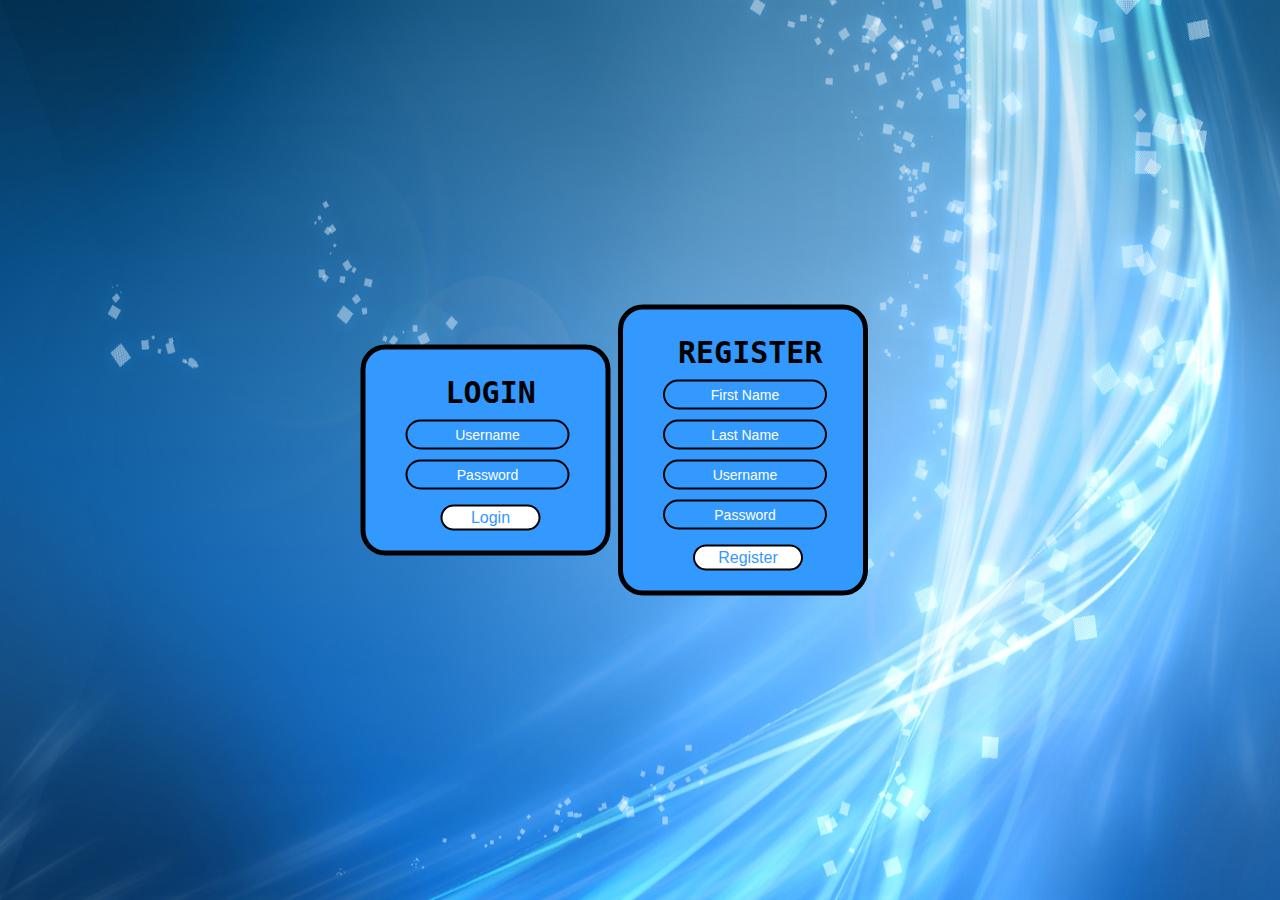
<file: index.html>
<!DOCTYPE html>
<html lang="en">

<head>
    <meta http-equiv="Content-Type" content="text/html;charset=UTF-8">
    <meta name="viewport" content="width=device-width, initial-scale=1.0">
    <meta http-equiv="X-UA-Compatible" content="ie=edge">
    <link rel="stylesheet" href="css/custom.css">
    <!-- include the style -->
    <link rel="stylesheet" href="lib/alertifyjs/css/alertify.min.css" />
    <!-- include a theme -->
    <link rel="stylesheet" href="lib/alertifyjs/css/themes/default.min.css" />

    <title>Login</title>
</head>

<body>
    <!-- Form Login -->
    <div id="div_login">
        <h2>Login</h2>
        <form id="login_form">
            <input id="username" name='username' class="txtbox" type="text" placeholder="Username"><br>
            <input id="password" name='password' class="txtbox" type="password" placeholder="Password"><br>
            <button id="submit_login">Login</button><br>
        </form>
    </div>

    <!-- Form Register -->
    <div id="div_register">
        <h2>Register</h2>
        <form id="register_form">
            <input id="r_firstname" name='r_firstname' class="txtbox" type="text" placeholder="First Name"><br>
            <input id="r_lasname"   name='r_lasname' class="txtbox" type="text" placeholder="Last Name"><br>
            <input id="r_usnamereg" name='r_usnamereg' class="txtbox" type="text" placeholder="Username"><br>
            <input id="r_passwreg"  name='r_passwreg' class="txtbox" type="password" placeholder="Password"><br>
            <button id="submit_register">Register</button>
        </form>
    </div>

    <!-- include the script -->
    <script src="lib/alertifyjs/alertify.min.js"></script>
    <!-- Link JQuery (Don't touch xD) -->
    <script src="http://code.jquery.com/jquery-3.3.1.min.js" integrity="sha256-FgpCb/KJQlLNfOu91ta32o/NMZxltwRo8QtmkMRdAu8="
        crossorigin="anonymous"></script>
    <!-- Link Our app.js -->
    <script src="app.js"></script>
</body>

</html>
</file>
<file: css/custom.css>
body {
    background-image: url("../img/12453.jpg");
    background-repeat: no-repeat;
    background-position: center;
    background-attachment: fixed;
    background-size: 100% 100%;
}

/* LOGIN */
#div_login {    
    background-color: rgb(51, 153, 255);
    width: 200px;
    border: 5px solid black;
    border-radius: 25px;
    padding: 20px;
    margin: 0;
    position: absolute;
    left: 35%;
    top: 50%;
    transform: translate(-35%, -50%);
}

#div_login h2 {
    font-family: monospace;
    font-size: 30px;
    position: relative;
    left: 55px;
    margin: 5px;
    text-transform: uppercase;
}
#login_form {
    font-family: monospace;
    font-size: 14px;
    position: relative;
    left: 15px;
}

#submit_login {
    background-color: white;
    width: 100px;
    border: 2px solid black;
    border-radius: 24px;
    margin-top: 10px;
    padding: 2px 10px;
    position: relative;
    left: 40px;
    text-align: center;
    font-size: 16px;
    color: rgb(51, 153, 255);
}

#submit_login:hover {
    background-color: black;
}

/* REGISTER */
#div_register {
    background-color: rgb(51, 153, 255);
    width: 200px;
    border: 5px solid black;
    border-radius: 25px;
    padding: 20px;
    margin: 0;
    position: absolute;
    left: 60%;
    top: 50%;
    transform: translate(-60%, -50%);
}

#div_register h2 {
    font-family: monospace;
    font-size: 30px;
    position: relative;
    left: 30px;
    margin: 5px;
    text-transform: uppercase;
}

#register_form {
    font-family: monospace;
    font-size: 14px;
    position: relative;
    left: 15px;
}
#submit_register {
    background-color: white;
    width: 110px;
    border: 2px solid black;
    border-radius: 24px;
    margin-top: 10px;
    padding: 2px 10px;
    position: relative;
    left: 35px;
    text-align: center;
    font-size: 16px;
    color: rgb(51, 153, 255);
}

#submit_register:hover {
    background-color: black;
}

/* Class */
.txtbox {
    background: none;
    width: 150px;
    margin: 5px;
    padding: 5px;
    border: 2px solid black;
    border-radius: 24px;
    font-size: 14px;
    color: white;
    text-align: center;
}

::placeholder {
    color: white;
}

.txtbox:focus {
    border: 2px solid white;
}
</file>
<file: lib/alertifyjs/css/alertify.min.css>
/**
 * alertifyjs 1.11.2 http://alertifyjs.com
 * AlertifyJS is a javascript framework for developing pretty browser dialogs and notifications.
 * Copyright 2018 Mohammad Younes <Mohammad@alertifyjs.com> (http://alertifyjs.com) 
 * Licensed under GPL 3 <https://opensource.org/licenses/gpl-3.0>*/
.alertify .ajs-dimmer{position:fixed;z-index:1981;top:0;right:0;bottom:0;left:0;padding:0;margin:0;background-color:#252525;opacity:.5}.alertify .ajs-modal{position:fixed;top:0;right:0;left:0;bottom:0;padding:0;overflow-y:auto;z-index:1981}.alertify .ajs-dialog{position:relative;margin:5% auto;min-height:110px;max-width:500px;padding:24px 24px 0 24px;outline:0;background-color:#fff}.alertify .ajs-dialog.ajs-capture:before{content:'';position:absolute;top:0;right:0;bottom:0;left:0;display:block;z-index:1}.alertify .ajs-reset{position:absolute!important;display:inline!important;width:0!important;height:0!important;opacity:0!important}.alertify .ajs-commands{position:absolute;right:4px;margin:-14px 24px 0 0;z-index:2}.alertify .ajs-commands button{display:none;width:10px;height:10px;margin-left:10px;padding:10px;border:0;background-color:transparent;background-repeat:no-repeat;background-position:center;cursor:pointer}.alertify .ajs-commands button.ajs-close{background-image:url([data-uri])}.alertify .ajs-commands button.ajs-maximize{background-image:url([data-uri])}.alertify .ajs-header{margin:-24px;margin-bottom:0;padding:16px 24px;background-color:#fff}.alertify .ajs-body{min-height:56px}.alertify .ajs-body .ajs-content{padding:16px 24px 16px 16px}.alertify .ajs-footer{padding:4px;margin-left:-24px;margin-right:-24px;min-height:43px;background-color:#fff}.alertify .ajs-footer .ajs-buttons.ajs-primary{text-align:right}.alertify .ajs-footer .ajs-buttons.ajs-primary .ajs-button{margin:4px}.alertify .ajs-footer .ajs-buttons.ajs-auxiliary{float:left;clear:none;text-align:left}.alertify .ajs-footer .ajs-buttons.ajs-auxiliary .ajs-button{margin:4px}.alertify .ajs-footer .ajs-buttons .ajs-button{min-width:88px;min-height:35px}.alertify .ajs-handle{position:absolute;display:none;width:10px;height:10px;right:0;bottom:0;z-index:1;background-image:url([data-uri]);-webkit-transform:scaleX(1);transform:scaleX(1);cursor:se-resize}.alertify.ajs-no-overflow .ajs-body .ajs-content{overflow:hidden!important}.alertify.ajs-no-padding.ajs-maximized .ajs-body .ajs-content{left:0;right:0;padding:0}.alertify.ajs-no-padding:not(.ajs-maximized) .ajs-body{margin-left:-24px;margin-right:-24px}.alertify.ajs-no-padding:not(.ajs-maximized) .ajs-body .ajs-content{padding:0}.alertify.ajs-no-padding.ajs-resizable .ajs-body .ajs-content{left:0;right:0}.alertify.ajs-maximizable .ajs-commands button.ajs-maximize,.alertify.ajs-maximizable .ajs-commands button.ajs-restore{display:inline-block}.alertify.ajs-closable .ajs-commands button.ajs-close{display:inline-block}.alertify.ajs-maximized .ajs-dialog{width:100%!important;height:100%!important;max-width:none!important;margin:0 auto!important;top:0!important;left:0!important}.alertify.ajs-maximized.ajs-modeless .ajs-modal{position:fixed!important;min-height:100%!important;max-height:none!important;margin:0!important}.alertify.ajs-maximized .ajs-commands button.ajs-maximize{background-image:url([data-uri])}.alertify.ajs-maximized .ajs-dialog,.alertify.ajs-resizable .ajs-dialog{padding:0}.alertify.ajs-maximized .ajs-commands,.alertify.ajs-resizable .ajs-commands{margin:14px 24px 0 0}.alertify.ajs-maximized .ajs-header,.alertify.ajs-resizable .ajs-header{position:absolute;top:0;left:0;right:0;margin:0;padding:16px 24px}.alertify.ajs-maximized .ajs-body,.alertify.ajs-resizable .ajs-body{min-height:224px;display:inline-block}.alertify.ajs-maximized .ajs-body .ajs-content,.alertify.ajs-resizable .ajs-body .ajs-content{position:absolute;top:50px;right:24px;bottom:50px;left:24px;overflow:auto}.alertify.ajs-maximized .ajs-footer,.alertify.ajs-resizable .ajs-footer{position:absolute;left:0;right:0;bottom:0;margin:0}.alertify.ajs-resizable:not(.ajs-maximized) .ajs-dialog{min-width:548px}.alertify.ajs-resizable:not(.ajs-maximized) .ajs-handle{display:block}.alertify.ajs-movable:not(.ajs-maximized) .ajs-header{cursor:move}.alertify.ajs-modeless .ajs-dimmer,.alertify.ajs-modeless .ajs-reset{display:none}.alertify.ajs-modeless .ajs-modal{overflow:visible;max-width:none;max-height:0}.alertify.ajs-modeless.ajs-pinnable .ajs-commands button.ajs-pin{display:inline-block;background-image:url([data-uri])}.alertify.ajs-modeless.ajs-unpinned .ajs-modal{position:absolute}.alertify.ajs-modeless.ajs-unpinned .ajs-commands button.ajs-pin{background-image:url([data-uri])}.alertify.ajs-modeless:not(.ajs-unpinned) .ajs-body{max-height:500px;overflow:auto}.alertify.ajs-basic .ajs-header{opacity:0}.alertify.ajs-basic .ajs-footer{visibility:hidden}.alertify.ajs-frameless .ajs-header{position:absolute;top:0;left:0;right:0;min-height:60px;margin:0;padding:0;opacity:0;z-index:1}.alertify.ajs-frameless .ajs-footer{display:none}.alertify.ajs-frameless .ajs-body .ajs-content{position:absolute;top:0;right:0;bottom:0;left:0}.alertify.ajs-frameless:not(.ajs-resizable) .ajs-dialog{padding-top:0}.alertify.ajs-frameless:not(.ajs-resizable) .ajs-dialog .ajs-commands{margin-top:0}.ajs-no-overflow{overflow:hidden!important;outline:0}.ajs-no-overflow.ajs-fixed{position:fixed;top:0;right:0;bottom:0;left:0;overflow-y:scroll!important}.ajs-no-selection,.ajs-no-selection *{-webkit-user-select:none;-moz-user-select:none;-ms-user-select:none;user-select:none}@media screen and (max-width:568px){.alertify .ajs-dialog{min-width:150px}.alertify:not(.ajs-maximized) .ajs-modal{padding:0 5%}.alertify:not(.ajs-maximized).ajs-resizable .ajs-dialog{min-width:initial;min-width:auto}}@-moz-document url-prefix(){.alertify button:focus{outline:1px dotted #3593d2}}.alertify .ajs-dimmer,.alertify .ajs-modal{-webkit-transform:translate3d(0,0,0);transform:translate3d(0,0,0);-webkit-transition-property:opacity,visibility;transition-property:opacity,visibility;-webkit-transition-timing-function:linear;transition-timing-function:linear;-webkit-transition-duration:250ms;transition-duration:250ms}.alertify.ajs-hidden .ajs-dimmer,.alertify.ajs-hidden .ajs-modal{visibility:hidden;opacity:0}.alertify.ajs-in:not(.ajs-hidden) .ajs-dialog{-webkit-animation-duration:.5s;animation-duration:.5s}.alertify.ajs-out.ajs-hidden .ajs-dialog{-webkit-animation-duration:250ms;animation-duration:250ms}.alertify .ajs-dialog.ajs-shake{-webkit-animation-name:ajs-shake;animation-name:ajs-shake;-webkit-animation-duration:.1s;animation-duration:.1s;-webkit-animation-fill-mode:both;animation-fill-mode:both}@-webkit-keyframes ajs-shake{0%,100%{-webkit-transform:translate3d(0,0,0);transform:translate3d(0,0,0)}10%,30%,50%,70%,90%{-webkit-transform:translate3d(-10px,0,0);transform:translate3d(-10px,0,0)}20%,40%,60%,80%{-webkit-transform:translate3d(10px,0,0);transform:translate3d(10px,0,0)}}@keyframes ajs-shake{0%,100%{-webkit-transform:translate3d(0,0,0);transform:translate3d(0,0,0)}10%,30%,50%,70%,90%{-webkit-transform:translate3d(-10px,0,0);transform:translate3d(-10px,0,0)}20%,40%,60%,80%{-webkit-transform:translate3d(10px,0,0);transform:translate3d(10px,0,0)}}.alertify.ajs-slide.ajs-in:not(.ajs-hidden) .ajs-dialog{-webkit-animation-name:ajs-slideIn;animation-name:ajs-slideIn;-webkit-animation-timing-function:cubic-bezier(.175,.885,.32,1.275);animation-timing-function:cubic-bezier(.175,.885,.32,1.275)}.alertify.ajs-slide.ajs-out.ajs-hidden .ajs-dialog{-webkit-animation-name:ajs-slideOut;animation-name:ajs-slideOut;-webkit-animation-timing-function:cubic-bezier(.6,-.28,.735,.045);animation-timing-function:cubic-bezier(.6,-.28,.735,.045)}.alertify.ajs-zoom.ajs-in:not(.ajs-hidden) .ajs-dialog{-webkit-animation-name:ajs-zoomIn;animation-name:ajs-zoomIn}.alertify.ajs-zoom.ajs-out.ajs-hidden .ajs-dialog{-webkit-animation-name:ajs-zoomOut;animation-name:ajs-zoomOut}.alertify.ajs-fade.ajs-in:not(.ajs-hidden) .ajs-dialog{-webkit-animation-name:ajs-fadeIn;animation-name:ajs-fadeIn}.alertify.ajs-fade.ajs-out.ajs-hidden .ajs-dialog{-webkit-animation-name:ajs-fadeOut;animation-name:ajs-fadeOut}.alertify.ajs-pulse.ajs-in:not(.ajs-hidden) .ajs-dialog{-webkit-animation-name:ajs-pulseIn;animation-name:ajs-pulseIn}.alertify.ajs-pulse.ajs-out.ajs-hidden .ajs-dialog{-webkit-animation-name:ajs-pulseOut;animation-name:ajs-pulseOut}.alertify.ajs-flipx.ajs-in:not(.ajs-hidden) .ajs-dialog{-webkit-animation-name:ajs-flipInX;animation-name:ajs-flipInX}.alertify.ajs-flipx.ajs-out.ajs-hidden .ajs-dialog{-webkit-animation-name:ajs-flipOutX;animation-name:ajs-flipOutX}.alertify.ajs-flipy.ajs-in:not(.ajs-hidden) .ajs-dialog{-webkit-animation-name:ajs-flipInY;animation-name:ajs-flipInY}.alertify.ajs-flipy.ajs-out.ajs-hidden .ajs-dialog{-webkit-animation-name:ajs-flipOutY;animation-name:ajs-flipOutY}@-webkit-keyframes ajs-pulseIn{0%,100%,20%,40%,60%,80%{-webkit-transition-timing-function:cubic-bezier(.215,.61,.355,1);transition-timing-function:cubic-bezier(.215,.61,.355,1)}0%{opacity:0;-webkit-transform:scale3d(.3,.3,.3);transform:scale3d(.3,.3,.3)}20%{-webkit-transform:scale3d(1.1,1.1,1.1);transform:scale3d(1.1,1.1,1.1)}40%{-webkit-transform:scale3d(.9,.9,.9);transform:scale3d(.9,.9,.9)}60%{opacity:1;-webkit-transform:scale3d(1.03,1.03,1.03);transform:scale3d(1.03,1.03,1.03)}80%{-webkit-transform:scale3d(.97,.97,.97);transform:scale3d(.97,.97,.97)}100%{opacity:1;-webkit-transform:scale3d(1,1,1);transform:scale3d(1,1,1)}}@keyframes ajs-pulseIn{0%,100%,20%,40%,60%,80%{-webkit-transition-timing-function:cubic-bezier(.215,.61,.355,1);transition-timing-function:cubic-bezier(.215,.61,.355,1)}0%{opacity:0;-webkit-transform:scale3d(.3,.3,.3);transform:scale3d(.3,.3,.3)}20%{-webkit-transform:scale3d(1.1,1.1,1.1);transform:scale3d(1.1,1.1,1.1)}40%{-webkit-transform:scale3d(.9,.9,.9);transform:scale3d(.9,.9,.9)}60%{opacity:1;-webkit-transform:scale3d(1.03,1.03,1.03);transform:scale3d(1.03,1.03,1.03)}80%{-webkit-transform:scale3d(.97,.97,.97);transform:scale3d(.97,.97,.97)}100%{opacity:1;-webkit-transform:scale3d(1,1,1);transform:scale3d(1,1,1)}}@-webkit-keyframes ajs-pulseOut{20%{-webkit-transform:scale3d(.9,.9,.9);transform:scale3d(.9,.9,.9)}50%,55%{opacity:1;-webkit-transform:scale3d(1.1,1.1,1.1);transform:scale3d(1.1,1.1,1.1)}100%{opacity:0;-webkit-transform:scale3d(.3,.3,.3);transform:scale3d(.3,.3,.3)}}@keyframes ajs-pulseOut{20%{-webkit-transform:scale3d(.9,.9,.9);transform:scale3d(.9,.9,.9)}50%,55%{opacity:1;-webkit-transform:scale3d(1.1,1.1,1.1);transform:scale3d(1.1,1.1,1.1)}100%{opacity:0;-webkit-transform:scale3d(.3,.3,.3);transform:scale3d(.3,.3,.3)}}@-webkit-keyframes ajs-zoomIn{0%{opacity:0;-webkit-transform:scale3d(.25,.25,.25);transform:scale3d(.25,.25,.25)}100%{opacity:1;-webkit-transform:scale3d(1,1,1);transform:scale3d(1,1,1)}}@keyframes ajs-zoomIn{0%{opacity:0;-webkit-transform:scale3d(.25,.25,.25);transform:scale3d(.25,.25,.25)}100%{opacity:1;-webkit-transform:scale3d(1,1,1);transform:scale3d(1,1,1)}}@-webkit-keyframes ajs-zoomOut{0%{opacity:1;-webkit-transform:scale3d(1,1,1);transform:scale3d(1,1,1)}100%{opacity:0;-webkit-transform:scale3d(.25,.25,.25);transform:scale3d(.25,.25,.25)}}@keyframes ajs-zoomOut{0%{opacity:1;-webkit-transform:scale3d(1,1,1);transform:scale3d(1,1,1)}100%{opacity:0;-webkit-transform:scale3d(.25,.25,.25);transform:scale3d(.25,.25,.25)}}@-webkit-keyframes ajs-fadeIn{0%{opacity:0}100%{opacity:1}}@keyframes ajs-fadeIn{0%{opacity:0}100%{opacity:1}}@-webkit-keyframes ajs-fadeOut{0%{opacity:1}100%{opacity:0}}@keyframes ajs-fadeOut{0%{opacity:1}100%{opacity:0}}@-webkit-keyframes ajs-flipInX{0%{-webkit-transform:perspective(400px) rotate3d(1,0,0,90deg);transform:perspective(400px) rotate3d(1,0,0,90deg);-webkit-transition-timing-function:ease-in;transition-timing-function:ease-in;opacity:0}40%{-webkit-transform:perspective(400px) rotate3d(1,0,0,-20deg);transform:perspective(400px) rotate3d(1,0,0,-20deg);-webkit-transition-timing-function:ease-in;transition-timing-function:ease-in}60%{-webkit-transform:perspective(400px) rotate3d(1,0,0,10deg);transform:perspective(400px) rotate3d(1,0,0,10deg);opacity:1}80%{-webkit-transform:perspective(400px) rotate3d(1,0,0,-5deg);transform:perspective(400px) rotate3d(1,0,0,-5deg)}100%{-webkit-transform:perspective(400px);transform:perspective(400px)}}@keyframes ajs-flipInX{0%{-webkit-transform:perspective(400px) rotate3d(1,0,0,90deg);transform:perspective(400px) rotate3d(1,0,0,90deg);-webkit-transition-timing-function:ease-in;transition-timing-function:ease-in;opacity:0}40%{-webkit-transform:perspective(400px) rotate3d(1,0,0,-20deg);transform:perspective(400px) rotate3d(1,0,0,-20deg);-webkit-transition-timing-function:ease-in;transition-timing-function:ease-in}60%{-webkit-transform:perspective(400px) rotate3d(1,0,0,10deg);transform:perspective(400px) rotate3d(1,0,0,10deg);opacity:1}80%{-webkit-transform:perspective(400px) rotate3d(1,0,0,-5deg);transform:perspective(400px) rotate3d(1,0,0,-5deg)}100%{-webkit-transform:perspective(400px);transform:perspective(400px)}}@-webkit-keyframes ajs-flipOutX{0%{-webkit-transform:perspective(400px);transform:perspective(400px)}30%{-webkit-transform:perspective(400px) rotate3d(1,0,0,-20deg);transform:perspective(400px) rotate3d(1,0,0,-20deg);opacity:1}100%{-webkit-transform:perspective(400px) rotate3d(1,0,0,90deg);transform:perspective(400px) rotate3d(1,0,0,90deg);opacity:0}}@keyframes ajs-flipOutX{0%{-webkit-transform:perspective(400px);transform:perspective(400px)}30%{-webkit-transform:perspective(400px) rotate3d(1,0,0,-20deg);transform:perspective(400px) rotate3d(1,0,0,-20deg);opacity:1}100%{-webkit-transform:perspective(400px) rotate3d(1,0,0,90deg);transform:perspective(400px) rotate3d(1,0,0,90deg);opacity:0}}@-webkit-keyframes ajs-flipInY{0%{-webkit-transform:perspective(400px) rotate3d(0,1,0,90deg);transform:perspective(400px) rotate3d(0,1,0,90deg);-webkit-transition-timing-function:ease-in;transition-timing-function:ease-in;opacity:0}40%{-webkit-transform:perspective(400px) rotate3d(0,1,0,-20deg);transform:perspective(400px) rotate3d(0,1,0,-20deg);-webkit-transition-timing-function:ease-in;transition-timing-function:ease-in}60%{-webkit-transform:perspective(400px) rotate3d(0,1,0,10deg);transform:perspective(400px) rotate3d(0,1,0,10deg);opacity:1}80%{-webkit-transform:perspective(400px) rotate3d(0,1,0,-5deg);transform:perspective(400px) rotate3d(0,1,0,-5deg)}100%{-webkit-transform:perspective(400px);transform:perspective(400px)}}@keyframes ajs-flipInY{0%{-webkit-transform:perspective(400px) rotate3d(0,1,0,90deg);transform:perspective(400px) rotate3d(0,1,0,90deg);-webkit-transition-timing-function:ease-in;transition-timing-function:ease-in;opacity:0}40%{-webkit-transform:perspective(400px) rotate3d(0,1,0,-20deg);transform:perspective(400px) rotate3d(0,1,0,-20deg);-webkit-transition-timing-function:ease-in;transition-timing-function:ease-in}60%{-webkit-transform:perspective(400px) rotate3d(0,1,0,10deg);transform:perspective(400px) rotate3d(0,1,0,10deg);opacity:1}80%{-webkit-transform:perspective(400px) rotate3d(0,1,0,-5deg);transform:perspective(400px) rotate3d(0,1,0,-5deg)}100%{-webkit-transform:perspective(400px);transform:perspective(400px)}}@-webkit-keyframes ajs-flipOutY{0%{-webkit-transform:perspective(400px);transform:perspective(400px)}30%{-webkit-transform:perspective(400px) rotate3d(0,1,0,-15deg);transform:perspective(400px) rotate3d(0,1,0,-15deg);opacity:1}100%{-webkit-transform:perspective(400px) rotate3d(0,1,0,90deg);transform:perspective(400px) rotate3d(0,1,0,90deg);opacity:0}}@keyframes ajs-flipOutY{0%{-webkit-transform:perspective(400px);transform:perspective(400px)}30%{-webkit-transform:perspective(400px) rotate3d(0,1,0,-15deg);transform:perspective(400px) rotate3d(0,1,0,-15deg);opacity:1}100%{-webkit-transform:perspective(400px) rotate3d(0,1,0,90deg);transform:perspective(400px) rotate3d(0,1,0,90deg);opacity:0}}@-webkit-keyframes ajs-slideIn{0%{margin-top:-100%}100%{margin-top:5%}}@keyframes ajs-slideIn{0%{margin-top:-100%}100%{margin-top:5%}}@-webkit-keyframes ajs-slideOut{0%{margin-top:5%}100%{margin-top:-100%}}@keyframes ajs-slideOut{0%{margin-top:5%}100%{margin-top:-100%}}.alertify-notifier{position:fixed;width:0;overflow:visible;z-index:1982;-webkit-transform:translate3d(0,0,0);transform:translate3d(0,0,0)}.alertify-notifier .ajs-message{position:relative;width:260px;max-height:0;padding:0;opacity:0;margin:0;-webkit-transform:translate3d(0,0,0);transform:translate3d(0,0,0);-webkit-transition-duration:250ms;transition-duration:250ms;-webkit-transition-timing-function:linear;transition-timing-function:linear}.alertify-notifier .ajs-message.ajs-visible{-webkit-transition-duration:.5s;transition-duration:.5s;-webkit-transition-timing-function:cubic-bezier(.175,.885,.32,1.275);transition-timing-function:cubic-bezier(.175,.885,.32,1.275);opacity:1;max-height:100%;padding:15px;margin-top:10px}.alertify-notifier .ajs-message.ajs-success{background:rgba(91,189,114,.95)}.alertify-notifier .ajs-message.ajs-error{background:rgba(217,92,92,.95)}.alertify-notifier .ajs-message.ajs-warning{background:rgba(252,248,215,.95)}.alertify-notifier .ajs-message .ajs-close{position:absolute;top:0;right:0;width:16px;height:16px;cursor:pointer;background-image:url([data-uri]);background-repeat:no-repeat;background-position:center center;background-color:rgba(0,0,0,.5);border-top-right-radius:2px}.alertify-notifier.ajs-top{top:10px}.alertify-notifier.ajs-bottom{bottom:10px}.alertify-notifier.ajs-right{right:10px}.alertify-notifier.ajs-right .ajs-message{right:-320px}.alertify-notifier.ajs-right .ajs-message.ajs-visible{right:290px}.alertify-notifier.ajs-left{left:10px}.alertify-notifier.ajs-left .ajs-message{left:-300px}.alertify-notifier.ajs-left .ajs-message.ajs-visible{left:0}.alertify-notifier.ajs-center{left:50%}.alertify-notifier.ajs-center .ajs-message{-webkit-transform:translateX(-50%);transform:translateX(-50%)}.alertify-notifier.ajs-center .ajs-message.ajs-visible{left:50%;-webkit-transition-timing-function:cubic-bezier(.57,.43,.1,.65);transition-timing-function:cubic-bezier(.57,.43,.1,.65)}.alertify-notifier.ajs-center.ajs-top .ajs-message{top:-300px}.alertify-notifier.ajs-center.ajs-top .ajs-message.ajs-visible{top:0}.alertify-notifier.ajs-center.ajs-bottom .ajs-message{bottom:-300px}.alertify-notifier.ajs-center.ajs-bottom .ajs-message.ajs-visible{bottom:0}
</file>
<file: lib/alertifyjs/css/themes/default.min.css>
/**
 * alertifyjs 1.11.2 http://alertifyjs.com
 * AlertifyJS is a javascript framework for developing pretty browser dialogs and notifications.
 * Copyright 2018 Mohammad Younes <Mohammad@alertifyjs.com> (http://alertifyjs.com) 
 * Licensed under GPL 3 <https://opensource.org/licenses/gpl-3.0>*/
.alertify .ajs-dialog{background-color:#fff;-webkit-box-shadow:0 15px 20px 0 rgba(0,0,0,.25);box-shadow:0 15px 20px 0 rgba(0,0,0,.25);border-radius:2px}.alertify .ajs-header{color:#000;font-weight:700;background:#fafafa;border-bottom:#eee 1px solid;border-radius:2px 2px 0 0}.alertify .ajs-body{color:#000}.alertify .ajs-body .ajs-content .ajs-input{display:block;width:100%;padding:8px;margin:4px;border-radius:2px;border:1px solid #ccc}.alertify .ajs-body .ajs-content p{margin:0}.alertify .ajs-footer{background:#fbfbfb;border-top:#eee 1px solid;border-radius:0 0 2px 2px}.alertify .ajs-footer .ajs-buttons .ajs-button{background-color:transparent;color:#000;border:0;font-size:14px;font-weight:700;text-transform:uppercase}.alertify .ajs-footer .ajs-buttons .ajs-button.ajs-ok{color:#3593d2}.alertify-notifier .ajs-message{background:rgba(255,255,255,.95);color:#000;text-align:center;border:solid 1px #ddd;border-radius:2px}.alertify-notifier .ajs-message.ajs-success{color:#fff;background:rgba(91,189,114,.95);text-shadow:-1px -1px 0 rgba(0,0,0,.5)}.alertify-notifier .ajs-message.ajs-error{color:#fff;background:rgba(217,92,92,.95);text-shadow:-1px -1px 0 rgba(0,0,0,.5)}.alertify-notifier .ajs-message.ajs-warning{background:rgba(252,248,215,.95);border-color:#999}
</file>
